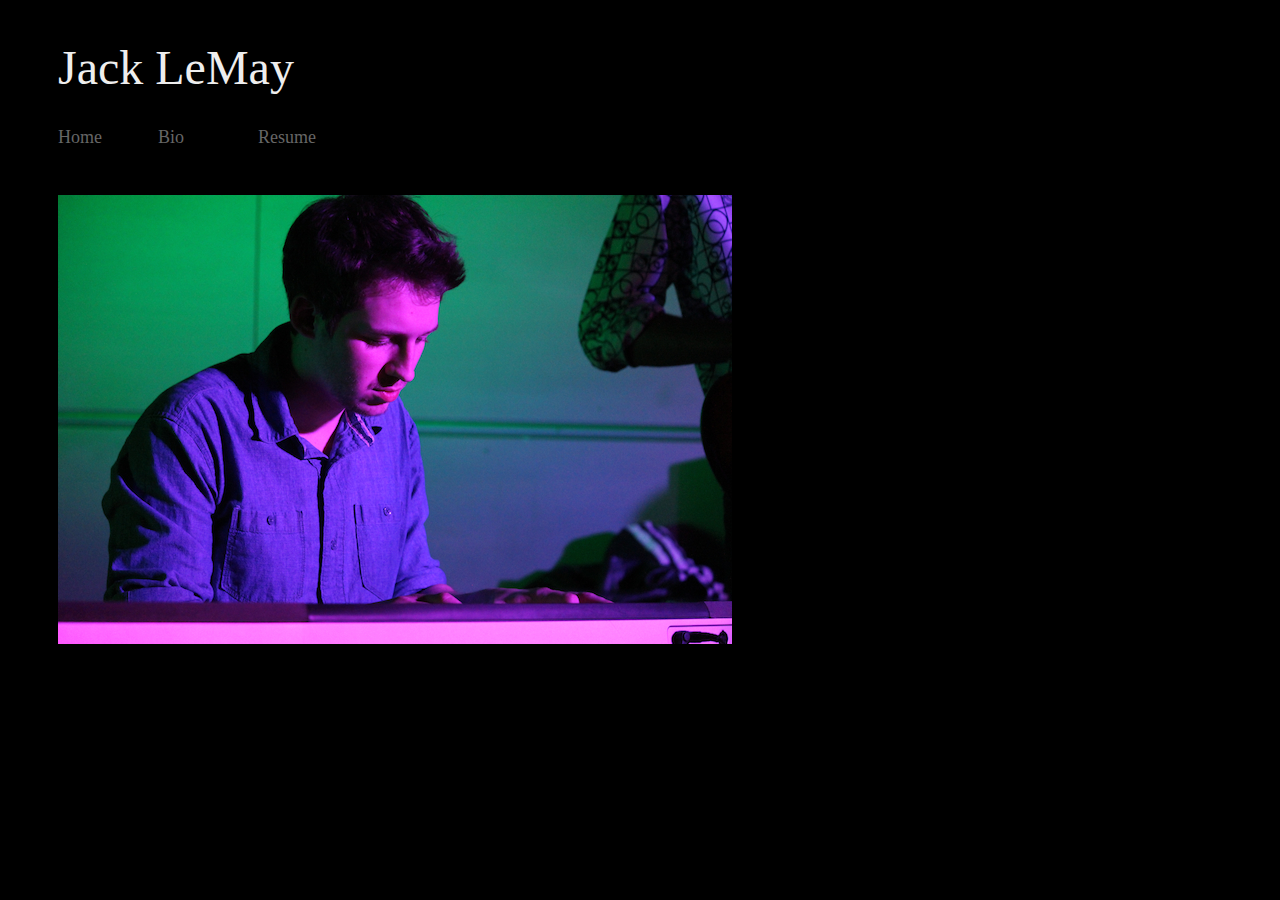
<file: index.html>
<!DOCTYPE html>

<HTML>

<head>

<meta name="viewport" content="width=device-width; initial-scale=1.0; maximum-scale=1.0; user-scalable=0;" />

<link href="mobile.css" rel="stylesheet" media="only screen and (max-device-width: 961px)" type="text/css">

<link href="default.css" rel="stylesheet" media="screen, print and (min-device-width: 961px)" type="text/css" />

</head>

<body>

<h1> Jack LeMay </h1>

<div class="navigation">

<ul>
<li><a href="index.html">Home</a></li>
<li><a href="biography.html">Bio</a></li>
<li><a href="resume.html">Resume</a></li>
</ul>

</div>

<br/>

<div class="element backgroundImage">

</div>

</body>

</HTML>
</file>
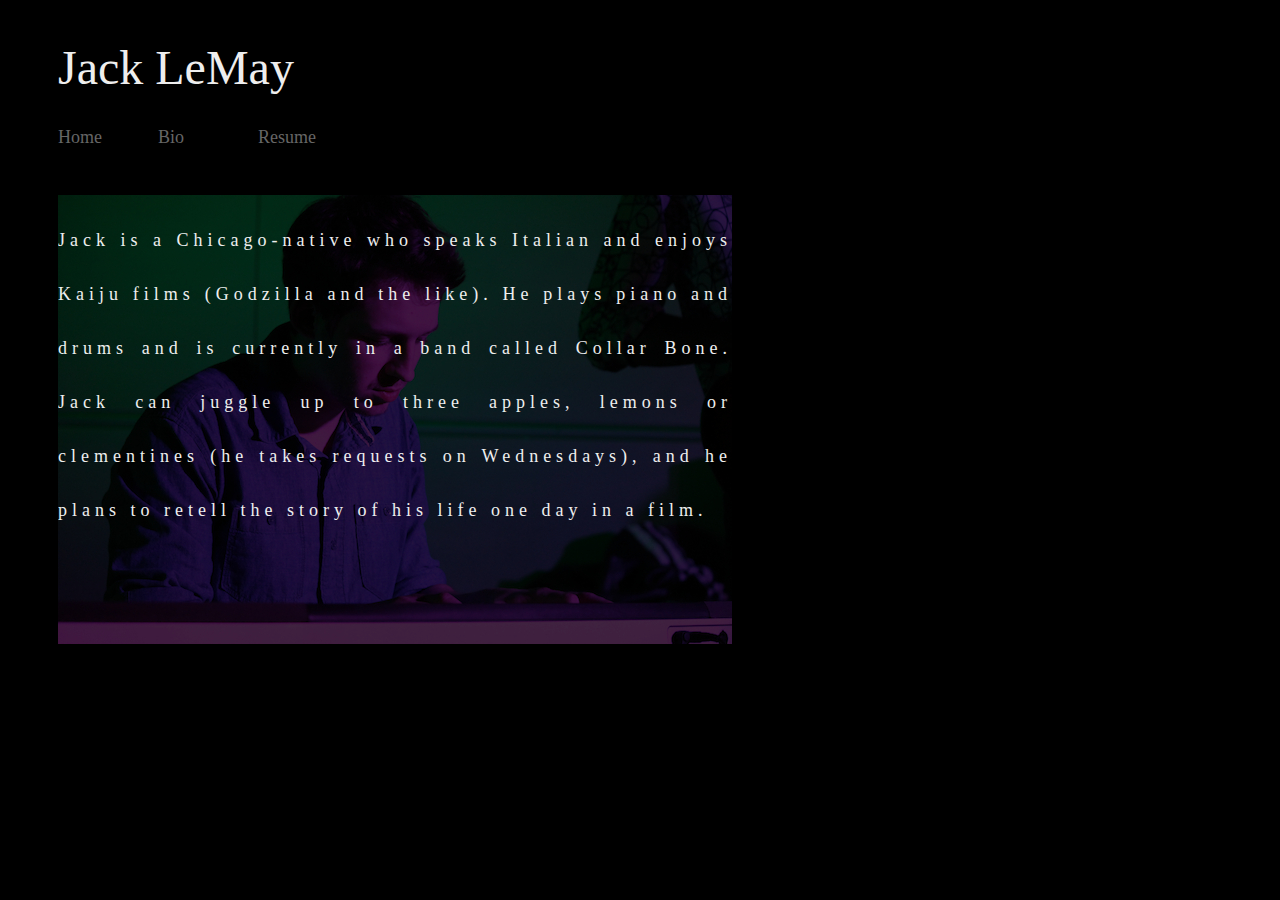
<file: biography.html>
<!DOCTYPE html>

<HTML>

<head>

<meta name="viewport" content="width=device-width; initial-scale=1.0; maximum-scale=1.0; user-scalable=0;" />

<link href="mobile.css" rel="stylesheet" media="only screen and (max-device-width: 720px)" type="text/css">

<link href="default.css" rel="stylesheet" media="screen, print and (min-device-width: 721px)" type="text/css" />

</head>

<body>

<h1> Jack LeMay </h1>

<div class="navigation">

<ul>
<li><a href="index.html">Home</a></li>
<li><a href="biography.html">Bio</a></li>
<li><a href="resume.html">Resume</a></li>
</ul>

</div>

<br/>

<div class="element backgroundImageTransparent">

<p> Jack is a Chicago-native who speaks Italian and enjoys Kaiju films (Godzilla and the like).  He plays piano and drums and is currently in a band called Collar Bone.  Jack can juggle up to three apples, lemons or clementines (he takes requests on Wednesdays), and he plans to retell the story of his life one day in a film. </p>

</div>

</body>

</HTML>
</file>
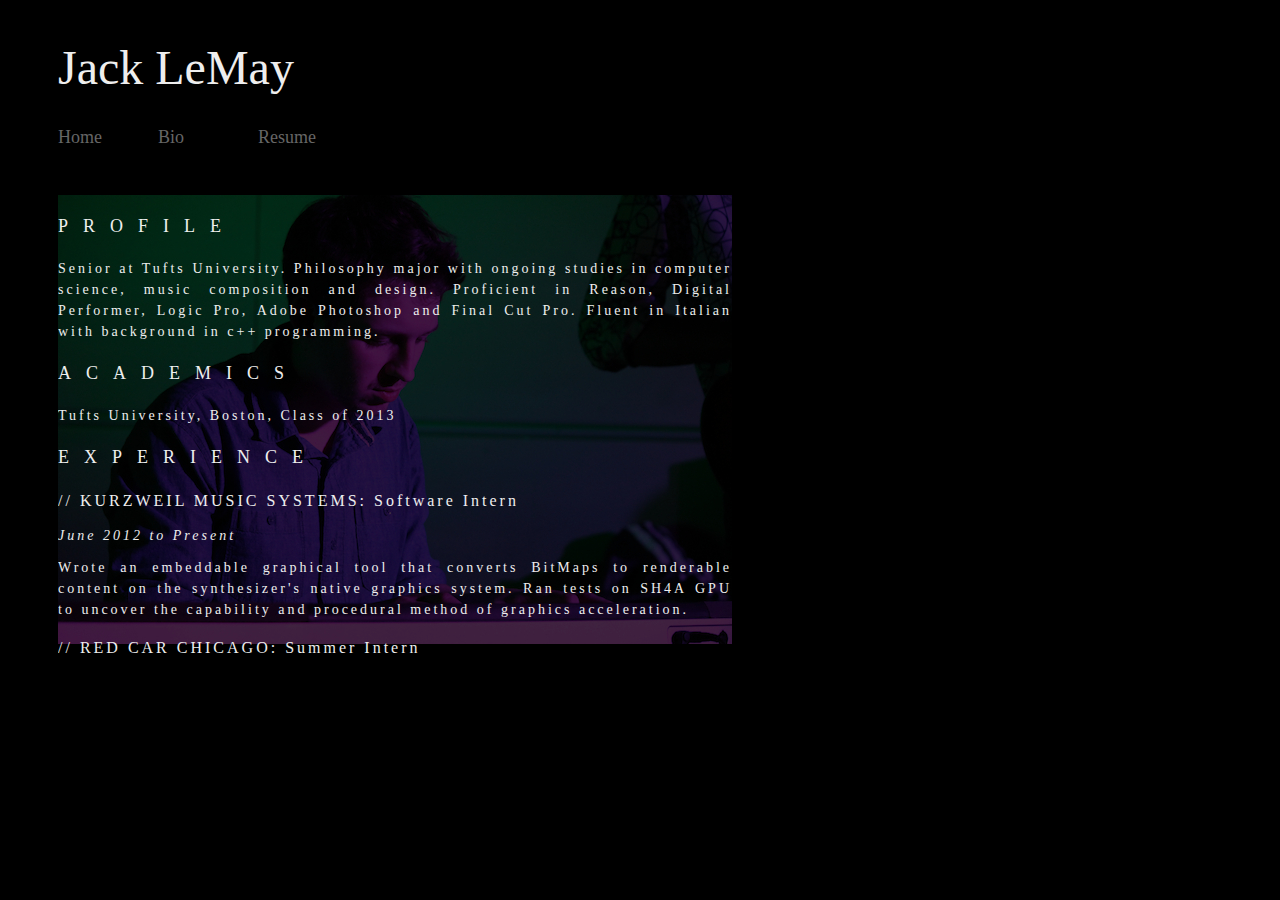
<file: resume.html>
<!DOCTYPE html>

<HTML>

<head>

<meta name="viewport" content="width=device-width; initial-scale=1.0; maximum-scale=1.0; user-scalable=0;" />

<link href="mobile.css" rel="stylesheet" media="only screen and (max-device-width: 720px)" type="text/css">

<link href="default.css" rel="stylesheet" media="screen, print and (min-device-width: 721px)" type="text/css" />

</head>

<body>

<h1> Jack LeMay </h1>

<div class="navigation">

<ul>
<li><a href="index.html">Home</a></li>
<li><a href="biography.html">Bio</a></li>
<li><a href="resume.html">Resume</a></li>
</ul>

</div>

<br/>

<div class="element backgroundImageTransparent">

<p class="resumeHeader"> PROFILE </p>

<p class="resumeContent">
Senior at Tufts University. Philosophy major with ongoing studies in computer science, music composition and design. Proficient in Reason, Digital Performer, Logic Pro, Adobe Photoshop and Final Cut Pro. Fluent in Italian with background in c++ programming.
</p>

<p class="resumeHeader"> ACADEMICS </p>

<p class="resumeContent">
Tufts University, Boston, Class of 2013
</p>

<p class="resumeHeader"> EXPERIENCE </p>

<p class="resumeSubHeader"> // KURZWEIL MUSIC SYSTEMS: Software Intern </p>

<p class="resumeDateHeader"> June 2012 to Present </p>

<p class="resumeContent">
Wrote an embeddable graphical tool that converts BitMaps to renderable content on the synthesizer's native graphics system.  Ran tests on SH4A GPU to uncover the capability and procedural method of graphics acceleration.
</p>

<p class="resumeSubHeader"> // RED CAR CHICAGO: Summer Intern </p>

<p class="resumeDateHeader"> Summer 2011 </p>

<p class="resumeContent">
Office assistant at post-production editing house: footage editing, footage research, client accommodation, phone reception and general office maintenance.
</p>

<p class="resumeSubHeader"> // LAW OFFICES OF DEBORAH ASHEN: Clerk </p>

<p class="resumeDateHeader"> Summer 2011 </p>

<p class="resumeContent">
Office clerk and general assistant for law firm: running, filing, handling paperwork for summons and citations at the County Building/Daley Center.
</p>

<p class="resumeSubHeader"> // SQUEEGIE: Writer </p>

<p class="resumeDateHeader"> April 2009 to January 2012 </p>

<p class="resumeContent">
Co-founder and writer/editor for online music publication, Squeegie. Reviewed material and interviewed artists from labels such as Hotflush Recordings and Friends of Friends Music. Average traffic of 1000-1500 visitors a day. Author under pseudonym Rodan.
</p>

<p class="resumeSubHeader"> // CAMPUS "GOOD-TO-GO": Burrito Artist </p>

<p class="resumeDateHeader"> February 2010 to May 2011 </p>

<p class="resumeContent">
Employment with Tufts University Dining Services at takeout restaurant: customer service, cooking, making burritos and sandwiches, team cleanup.
</p>

<p class="resumeHeader"> RELEVANT COURSEWORK </p>

<p class="resumeContent">
Comp 11 (Intro to Computer Science), Comp 15 (Data Structures), Comp 20 (Web Programming), Phil 170 (Computation Theory)
</p>

<p class="resumeHeader"> SKILLS </p>

<p class="resumeContent">
c++, c, objective-c, javascript, html, css
</p>


</div>

</body>

</HTML>
</file>
<file: mobile.css>
body
{
	background-color: #000000;
	
}

.navigation
{
	width: 100%;
	background-color: #777777;
	margin-top: 20px;
	margin-right: 50px;
	margin-bottom: 20px;
	margin-left: 50px;
	padding: 0;
}

h1
{
	font-family: "Palatino Linotype", Palatino;
	font-size: 48px;
	font-weight: 100;
	color: #EEEEEE;
	margin-left: 50px;
	margin-top: 40px;
}

p
{
	font-family: 'Lucida Sans Unicode', Serif;
	font-size: 18px;
	font-weight: 10;
	color: #EEEEEE;
	letter-spacing: 5px;
	line-height: 300%;
}

ul
{
	list-style-type: none;
	margin: 0;
	padding: 0;
}

li
{
	float: left;
}

a
{
	
	display: block;
	width: 100px;
	text-decoration: none;
	color: #666666;
	font-family: 'Lucida Sans Unicode', Serif;
	font-size: 18px;
}

a:hover
{ 
	color: #FFFFFF;
}

.element
{
	margin-top: 50px;
	margin-right: 50px;
	margin-bottom: 50px;
	margin-left: 50px;
	width: 472px;
	height: 350px;
	text-align: justify;
	overflow: auto;
}

.transparent
{
	zoom: 1;
	filter: alpha(opacity=70);
	opacity: 0.7;
}

.backgroundImage
{
	background-image: url('self_mobile.jpg');
	background-repeat: no-repeat;
	background-position: top;
}

.backgroundImageTransparent
{
	background-image: url('selftransparent_mobile.jpg');
	background-repeat: no-repeat;
	background-position: top;
	
}

.resumeContent
{
	font-family: 'Lucida Sans Unicode', Serif;
	font-size: 14px;
	font-weight: 10;
	color: #EEEEEE;
	letter-spacing: 3px;
	line-height: 150%;
}

.resumeHeader
{
	font-family: 'Lucida Sans Unicode', Serif;
	font-size: 18px;
	font-weight: 100;
	color: #EEEEEE;
	letter-spacing: 15px;
	line-height: 150%;
}

.resumeSubHeader
{
	font-family: 'Lucida Sans Unicode', Serif;
	font-size: 16px;
	font-weight: 20;
	color: #EEEEEE;
	letter-spacing: 3px;
	line-height: 150%;
}

.resumeDateHeader
{
	font-family: 'Lucida Sans Unicode', Serif;
	font-size: 14px;
	font-weight: 20;
	font-style: italic;
	color: #EEEEEE;
	letter-spacing: 3px;
	line-height: 100%;
}
</file>
<file: default.css>
body
{
	background-color: #000000;
	
}

.navigation
{
	width: 100%;
	background-color: #777777;
	margin-top: 20px;
	margin-right: 50px;
	margin-bottom: 20px;
	margin-left: 50px;
	padding: 0;
}

h1
{
	font-family: "Palatino Linotype", Palatino;
	font-size: 48px;
	font-weight: 100;
	color: #EEEEEE;
	margin-left: 50px;
	margin-top: 40px;
}

p
{
	font-family: 'Lucida Sans Unicode', Serif;
	font-size: 18px;
	font-weight: 10;
	color: #EEEEEE;
	letter-spacing: 5px;
	line-height: 300%;
}

ul
{
	list-style-type: none;
	margin: 0;
	padding: 0;
}

li
{
	float: left;
}

a
{
	
	display: block;
	width: 100px;
	text-decoration: none;
	color: #666666;
	font-family: 'Lucida Sans Unicode', Serif;
	font-size: 18px;
}

a:hover
{ 
	color: #FFFFFF;
}

.element
{
	margin-top: 50px;
	margin-right: 50px;
	margin-bottom: 50px;
	margin-left: 50px;
	width: 674px;
	height: 470px;
	text-align: justify;
	overflow: auto;
}

.transparent
{
	zoom: 1;
	filter: alpha(opacity=70);
	opacity: 0.7;
}

.backgroundImage
{
	background-image: url('self.jpg');
	background-repeat: no-repeat;
	background-position: top;
}

.backgroundImageTransparent
{
	background-image: url('selftransparent.jpg');
	background-repeat: no-repeat;
	background-position: top;
	
}

.resumeContent
{
	font-family: 'Lucida Sans Unicode', Serif;
	font-size: 14px;
	font-weight: 10;
	color: #EEEEEE;
	letter-spacing: 3px;
	line-height: 150%;
}

.resumeHeader
{
	font-family: 'Lucida Sans Unicode', Serif;
	font-size: 18px;
	font-weight: 100;
	color: #EEEEEE;
	letter-spacing: 15px;
	line-height: 150%;
}

.resumeSubHeader
{
	font-family: 'Lucida Sans Unicode', Serif;
	font-size: 16px;
	font-weight: 20;
	color: #EEEEEE;
	letter-spacing: 3px;
	line-height: 150%;
}

.resumeDateHeader
{
	font-family: 'Lucida Sans Unicode', Serif;
	font-size: 14px;
	font-weight: 20;
	font-style: italic;
	color: #EEEEEE;
	letter-spacing: 3px;
	line-height: 100%;
}
</file>
